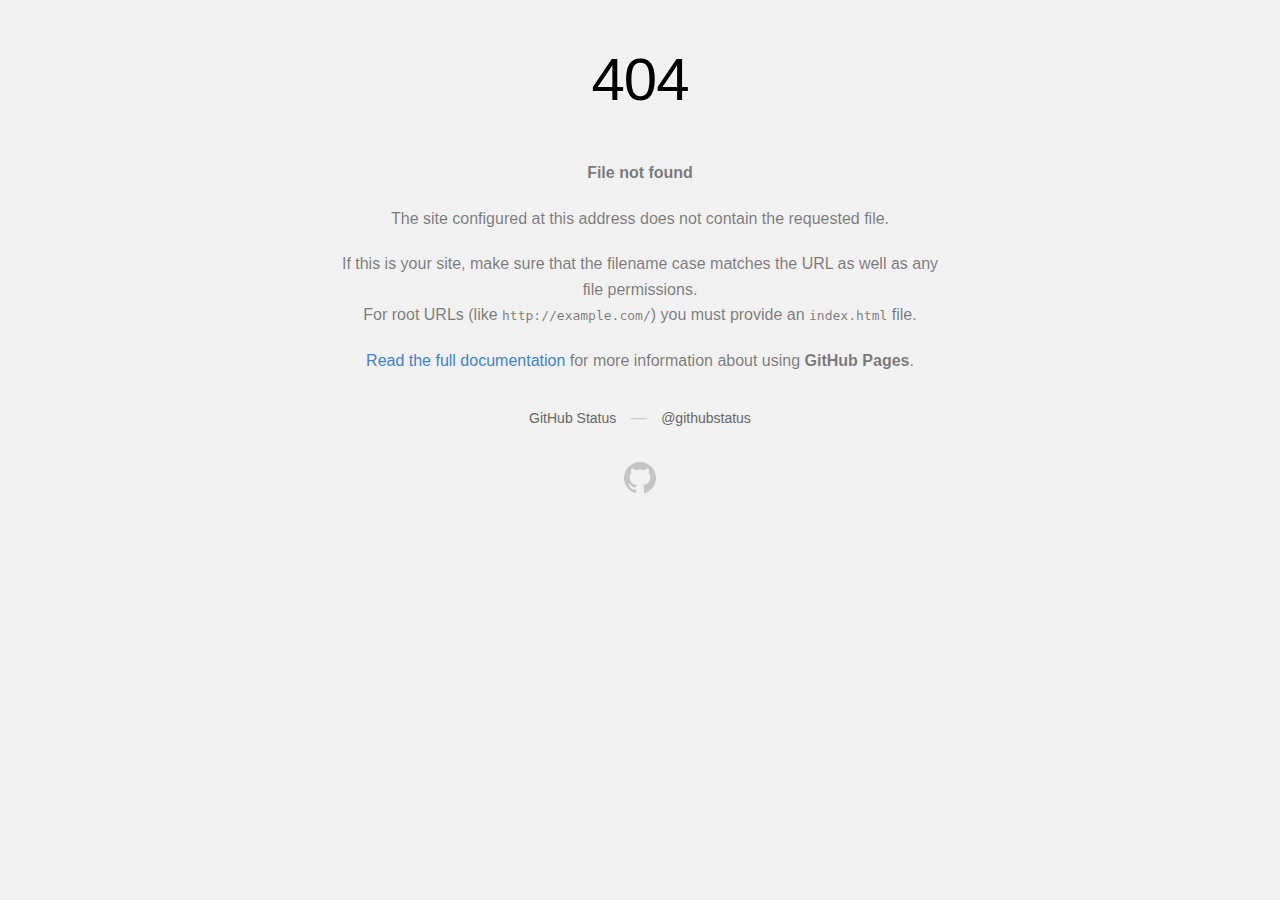
<file: swift/swift/index.html>
<!DOCTYPE html>
<html>
  <head>
    <meta http-equiv="Content-type" content="text/html; charset=utf-8">
    <meta http-equiv="Content-Security-Policy" content="default-src 'none'; style-src 'unsafe-inline'; img-src data:; connect-src 'self'">
    <title>Page not found &middot; GitHub Pages</title>
    <style type="text/css" media="screen">
      body {
        background-color: #f1f1f1;
        margin: 0;
        font-family: "Helvetica Neue", Helvetica, Arial, sans-serif;
      }

      .container { margin: 50px auto 40px auto; width: 600px; text-align: center; }

      a { color: #4183c4; text-decoration: none; }
      a:hover { text-decoration: underline; }

      h1 { width: 800px; position:relative; left: -100px; letter-spacing: -1px; line-height: 60px; font-size: 60px; font-weight: 100; margin: 0px 0 50px 0; text-shadow: 0 1px 0 #fff; }
      p { color: rgba(0, 0, 0, 0.5); margin: 20px 0; line-height: 1.6; }

      ul { list-style: none; margin: 25px 0; padding: 0; }
      li { display: table-cell; font-weight: bold; width: 1%; }

      .logo { display: inline-block; margin-top: 35px; }
      .logo-img-2x { display: none; }
      @media
      only screen and (-webkit-min-device-pixel-ratio: 2),
      only screen and (   min--moz-device-pixel-ratio: 2),
      only screen and (     -o-min-device-pixel-ratio: 2/1),
      only screen and (        min-device-pixel-ratio: 2),
      only screen and (                min-resolution: 192dpi),
      only screen and (                min-resolution: 2dppx) {
        .logo-img-1x { display: none; }
        .logo-img-2x { display: inline-block; }
      }

      #suggestions {
        margin-top: 35px;
        color: #ccc;
      }
      #suggestions a {
        color: #666666;
        font-weight: 200;
        font-size: 14px;
        margin: 0 10px;
      }

    </style>
  </head>
  <body>

    <div class="container">

      <h1>404</h1>
      <p><strong>File not found</strong></p>

      <p>
        The site configured at this address does not
        contain the requested file.
      </p>

      <p>
        If this is your site, make sure that the filename case matches the URL
        as well as any file permissions.<br>
        For root URLs (like <code>http://example.com/</code>) you must provide an
        <code>index.html</code> file.
      </p>

      <p>
        <a href="https://help.github.com/pages/">Read the full documentation</a>
        for more information about using <strong>GitHub Pages</strong>.
      </p>

      <div id="suggestions">
        <a href="https://githubstatus.com">GitHub Status</a> &mdash;
        <a href="https://twitter.com/githubstatus">@githubstatus</a>
      </div>

      <a href="/" class="logo logo-img-1x">
        <img width="32" height="32" title="" alt="" src="[data-uri]">
      </a>

      <a href="/" class="logo logo-img-2x">
        <img width="32" height="32" title="" alt="" src="[data-uri]">
      </a>
    </div>
  </body>
</html>
</file>
